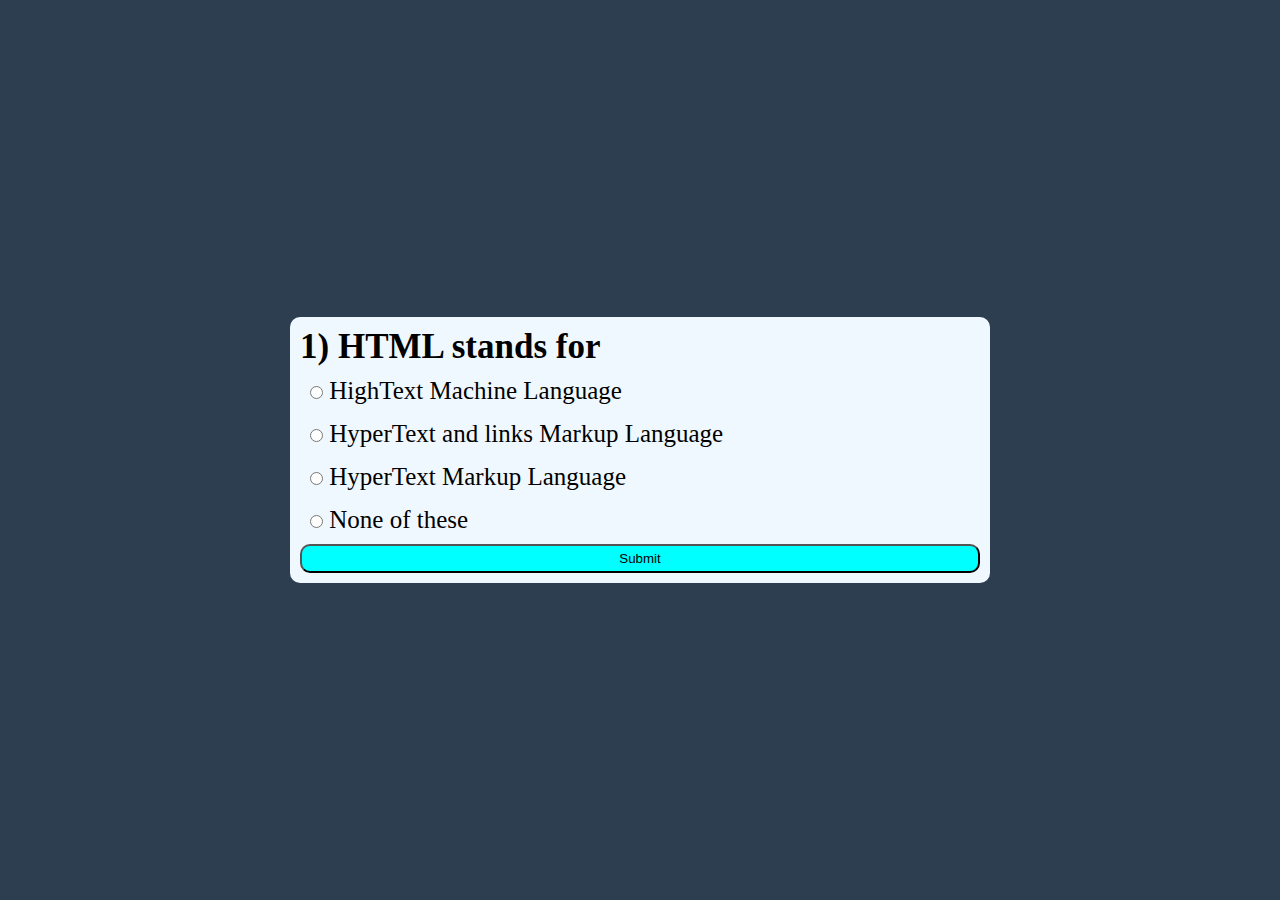
<file: js project/index.html>
<!DOCTYPE html>
<html lang="en">
<head>
    <meta charset="UTF-8">
    <meta name="viewport" content="width=device-width, initial-scale=1.0">
    <link rel="stylesheet" href="style.css">
    <title>Quiz app</title>
</head>
<body>
    <div class="main">
        <div id="box">
            <h2 id="Quebox"> 1) this is a question</h2>
            <div class="row">
                <input class="options" id="option1" type="radio" value="a" name="option">
                <label for="option1">Option 1 :</label>
            </div>
            <div class="row">
                <input class="options" id="option2" type="radio" value="b" name="option">
                <label for="option2">Option 2 :</label>
            </div>
            <div class="row">
                <input class="options" id="option3" type="radio" value="c" name="option">
                <label for="option3">Option 3 :</label>
            </div>
            <div class="row">
                <input class="options" id="option4" type="radio" value="d" name="option">
                <label for="option4">Option 4 :</label>
            </div>
            <button onclick="submitQuiz()" class="btn">
                Submit
            </button>
        </div>
    </div>
    <script src="script.js"></script>
</body>
</html>
</file>
<file: js project/style.css>
*{
    margin: 0%;
    padding: 0%;
    box-sizing: border-box;
}
body{
    background-color: #2c3e50;
    
}
.main{
    height: 100vh;
    width: 100%;
    display: flex;
    flex-direction: column;
    justify-content: center;
    align-items: center;
}
#box{
    background-color: aliceblue;
    height: auto;
    width: 700px;
    border-radius: 10px;
    padding: 10px;
}
#Quebox{
    font-size: 35px;
}
.row{
    font-size: 25px;
    width: 100%;
    margin: 2rem;
    margin-left: 5px;
    padding: 5px;
    margin: 5px;
    border-radius: 10px;
}
.btn{
    width: 100%;
    padding: 5px;
    background-color: aqua;
    border-radius: 10px;
}
@media only screen and (max-width: 600px) {
    #box{
        height: auto;
        width: auto;
    }
    #Quebox{
        font-size: 25px;
    }
    .row{
        font-size: 16px;  
    }
}
</file>
